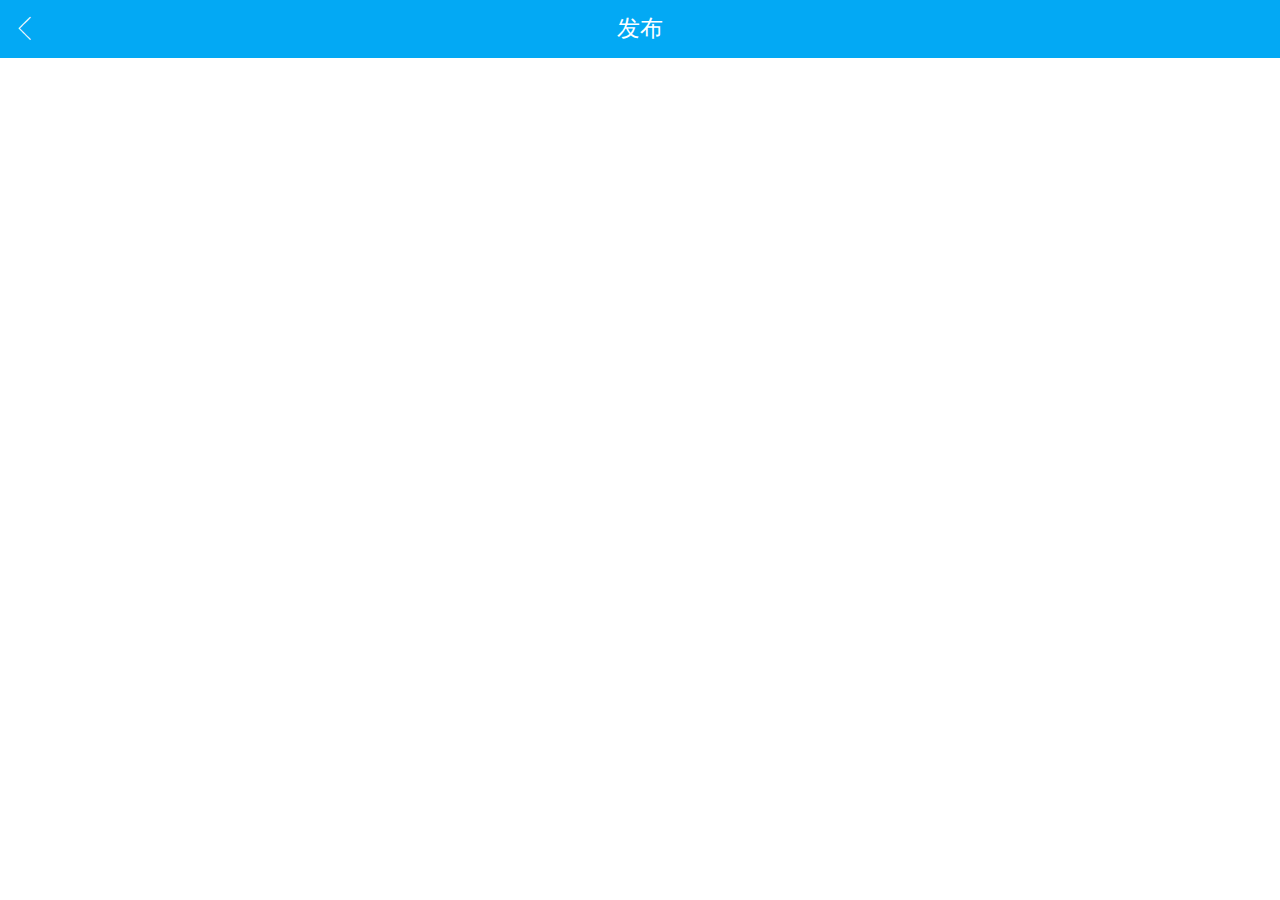
<file: html/fabu.html>
<!DOCTYPE html>
<html>
	<head>
		<meta charset="utf-8">
		<meta name="viewport" content="maximum-scale=1.0,minimum-scale=1.0,user-scalable=0,width=device-width,initial-scale=1.0"/>
		<title>title</title>
		<link rel="stylesheet" type="text/css" href="../css/api.css"/>
		<link rel="stylesheet" type="text/css" href="../css/aui/aui.2.0.css" />
		<link rel="stylesheet" type="text/css" href="../css/aui/aui-iconfont.2.0.ttf" />
		<style>
			body {
			}
		</style>
	</head>
	<body>
		<header id="header" class="aui-bar aui-bar-nav">
			<a class="aui-pull-left aui-btn"> <span class="aui-iconfont aui-icon-left" onclick="setback()" ></span> </a>
			<div class="aui-title">
				发布
			</div>
		</header>
	</body>

	<script type="text/javascript" src="../script/api.js"></script>
	<script type="text/javascript" src="../script/main.js"></script>
	<script type="text/javascript">
		apiready = function() {
			var header = $api.byId('header');
			//适配iOS 7+，Android 4.4+状态栏
			$api.fixStatusBar(header);
			var headerPos = $api.offset(header);
			api.openFrame({
				name : 'fabu_frm',
				url : 'fabu_frm.html',
				bounces : true,
				rect : {
					x : 0,
					y : headerPos.h,
					w : 'auto',
					h : 'auto'
				}
			});
		};
	</script>
</html>
</file>
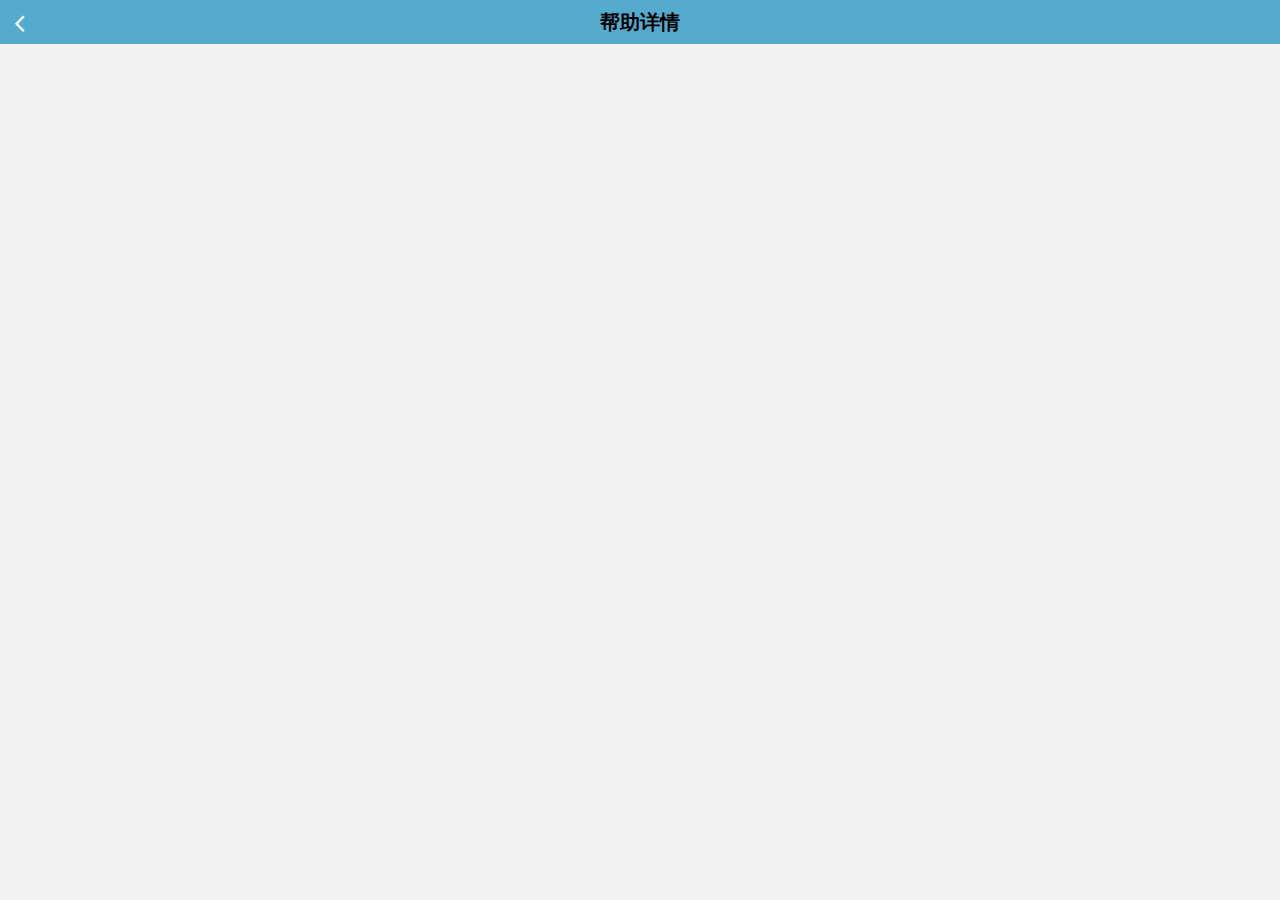
<file: html/restaurant.html>
﻿<!doctype html>
<html>
<head>
    <meta charset="utf-8">
    <meta name="viewport" content="initial-scale=1.0,maximum-scale=1.0,minimum-scale=1.0,user-scalable=0, width=device-width"/>
    <title>api</title>
    <link rel="stylesheet" type="text/css" href="../css/api.css" />
    <link rel="stylesheet" type="text/css" href="../css/common.css" />
    <link rel="stylesheet" type="text/css" href="../css/restaurant.css" />
</head>
<body>
    <div id="wrap">
        <div id="header">
            <a class="back-icon" tapmode="" onclick="api.closeWin()"></a>
            <h1>帮助详情</h1>
        </div>
    </div>
</body>
<script type="text/javascript" src="../script/api.js"></script>
<script type="text/javascript" src="../script/common.js"></script>
<script type="text/javascript" src="../script/restaurant.js"></script>
</html>
</file>
<file: css/api.css>
html{
	font-family: sans-serif;
}
html,body,header,section,footer,div,ul,ol,li,img,a,span,em,del,legend,center,strong,var,fieldset,form,label,dl,dt,dd,cite,input,hr,time,mark,code,figcaption,figure,textarea,h1,h2,h3,h4,h5,h6,p{
	margin:0;
	border:0;
	padding:0;
	font-style:normal;
}
html,body {
	-webkit-touch-callout:none;
	-webkit-text-size-adjust:none;
	-webkit-tap-highlight-color:rgba(0, 0, 0, 0);
	-webkit-user-select:none;
	background-color: #fff;
}
nav,article,aside,details,main,header,footer,section,fieldset,figcaption,figure{
	display: block;
}
img,a,button,em,del,strong,var,label,cite,small,time,mark,code,textarea{
	display:inline-block;
}
header,section,footer {
	position:relative;
}
ol,ul{
	list-style:none;
}
input,button,textarea {
	border:0;
	margin:0;
	padding:0;
	font-size:1em;
	line-height:1em;
	/*-webkit-appearance:none;*/
	background-color:rgba(0, 0, 0, 0);
}
span{
	display:inline-block;
}
a:active, a:hover {
  outline: 0;
}
a, a:visited{
	text-decoration:none;
}

label, .wordWrap{
    word-wrap: break-word;
    word-break: break-all;
}
table {
  border-collapse: collapse;
  border-spacing: 0;
}
td,th {
  padding: 0;
}
.clearfix:after{
	content: ' ';
	display: block;
	clear: both;
	visibility:hidden;
	line-height: 0;
	height:0;
}
.loading_more{
	display: block;
	height: 1.5em;
	width: 100%;
}
.loading_more:before {
	display: inline-block; vertical-align: text-bottom;
	content: ' '; height: 16px; width: 16px; margin-right: 6px;
	background: url(../image/loading_more.gif) no-repeat center;
	-webkit-background-size: contain;
	background-size: contain;
} 
.loading_more:after {
	content: '加载更多';	
}
</file>
<file: css/aui/aui.2.0.css>
/*
 * =========================================================================
 * APIClud - AUI UI 框架    流浪男  QQ：343757327  http://www.auicss.com
 * Verson 2.0.0
 * =========================================================================
 */
 /*初始化类*/
@charset "UTF-8";
html{
	font-family: sans-serif;
	font-size: 20px;
}
html,body {
	-webkit-touch-callout:none;
	-webkit-text-size-adjust:none;
	-webkit-tap-highlight-color:rgba(0, 0, 0, 0);
	-webkit-user-select:none;
	width: 100%;
}
body {
	line-height: 1.5;
	font-size: 0.8rem;
	color: #212121;
	background-color: #f5f5f5;
	outline: 0;
}
html,body,header,section,footer,div,ul,ol,li,img,a,span,em,del,legend,center,strong,var,fieldset,form,label,dl,dt,dd,cite,input,hr,time,mark,code,figcaption,figure,textarea,h1,h2,h3,h4,h5,h6,p{
	margin:0;
	border:0;
	padding:0;
	font-style:normal;
}
* {
	-webkit-box-sizing: border-box;
	      	box-sizing: border-box;
	-webkit-user-select: none;
	-webkit-tap-highlight-color: transparent;
	outline: none;
}
@media only screen and (min-width: 400px) {
	html {
		font-size: 21.33333333px !important;
	}
}
@media only screen and (min-width: 414px) {
	html {
		font-size: 21px !important;
	}
}
@media only screen and (min-width: 480px) {
	html {
		font-size: 25.6px !important;
	}
}
ul, li {
	list-style: none;
}
p {
	font-size: 0.7rem;
	color: #757575;
}
a {
	color: #0062cc;
	text-decoration: none;
	background-color: transparent;
}
a:hover {
	outline: 0;
}
textarea {
	overflow: hidden;
	resize: none;
}
button {
	overflow: visible;
}
button,select {
	text-transform: none;
}
button,input,select,textarea {
	font: inherit;
	color: inherit;
}
/*自动隐藏文字*/
.aui-ellipsis-1 {
	overflow: hidden;
	white-space: nowrap;
	text-overflow: ellipsis;
}
.aui-ellipsis-2 {
	display: -webkit-box;
	overflow: hidden;
	text-overflow: ellipsis;
	word-wrap: break-word;
	white-space: normal !important;
	-webkit-line-clamp: 2;
	-webkit-box-orient: vertical;
}
/*水平线*/
.aui-hr {
	width: 100%;
	position: relative;
	height: 1px;
}
.aui-hr:after {
	height: 1px;
    background-color: #dddddd;
    display: block;
    content: '';
    position: absolute;
    top: auto;
    right: auto;
    bottom: 0;
    left: 0;
    width: 100%;
    -webkit-transform-origin: 50% 100%;
            transform-origin: 50% 100%;
    pointer-events: none;
}
@media only screen and (-webkit-min-device-pixel-ratio: 1.5) {
    .aui-hr:after {
        -webkit-transform: scaleY(1);
                transform: scaleY(1);
    }
}
@media only screen and (-webkit-min-device-pixel-ratio: 2) {
    .aui-hr:after {
        -webkit-transform: scaleY(0.5);
                transform: scaleY(0.5);
    }
}
@media only screen and (-webkit-min-device-pixel-ratio: 3) {
    .aui-hrafter {
        -webkit-transform: scaleY(0.333);
                transform: scaleY(0.333);
    }
}
/*内外边距类*/
.aui-padded-t-0 {
	padding-top: 0 !important;
}
.aui-padded-t-5 {
	padding-top: 0.25rem !important;
}
.aui-padded-t-10 {
	padding-top: 0.5rem !important;
}
.aui-padded-t-15 {
	padding-top: 0.75rem !important;
}
.aui-padded-b-0 {
	padding-bottom: 0 !important;
}
.aui-padded-b-5 {
	padding-bottom: 0.25rem !important;
}
.aui-padded-b-10 {
	padding-bottom: 0.5rem !important;
}
.aui-padded-b-15 {
	padding-bottom: 0.75rem !important;
}
.aui-padded-l-0 {
	padding-left: 0 !important;
}
.aui-padded-l-5 {
	padding-left: 0.25rem !important;
}
.aui-padded-l-10 {
	padding-left: 0.5rem !important;
}
.aui-padded-l-15 {
	padding-left: 0.75rem !important;
}
.aui-padded-r-0 {
	padding-right: 0 !important;
}
.aui-padded-r-5 {
	padding-right: 0.25rem !important;
}
.aui-padded-r-10 {
	padding-right: 0.5rem !important;
}
.aui-padded-r-15 {
	padding-right: 0.75rem !important;
}
.aui-margin-t-0 {
	margin-top: 0.25rem !important;
}
.aui-margin-t-5 {
	margin-top: 0 !important;
}
.aui-margin-t-10 {
	margin-top: 0.5rem !important;
}
.aui-margin-t-15 {
	margin-top: 0.75rem !important;
}
.aui-margin-b-0 {
	margin-bottom: 0 !important;
}
.aui-margin-b-5 {
	margin-bottom: 0.25rem !important;
}
.aui-margin-b-10 {
	margin-bottom: 0.5rem !important;
}
.aui-margin-b-15 {
	margin-bottom: 0.75rem !important;
}
.aui-margin-l-0 {
	margin-left: 0 !important;
}
.aui-margin-l-5 {
	margin-left: 0.25rem !important;
}
.aui-margin-l-10 {
	margin-left: 0.5rem !important;
}
.aui-margin-l-15 {
	margin-left: 0.75rem !important;
}
.aui-margin-r-0 {
	margin-right: 0 !important;
}
.aui-margin-r-5 {
	margin-right: 0.25rem !important;
}
.aui-margin-r-10 {
	margin-right: 0.5rem !important;
}
.aui-margin-r-15 {
	margin-right: 0.75rem !important;
}
.aui-clearfix {
	clear: both;
}
.aui-clearfix:before {
	display: table;
	content: " ";
}
.aui-clearfix:after {
	clear: both;
}
/*文字对齐*/
.aui-text-left {
	text-align: left !important;
}
.aui-text-center {
	text-align: center !important;
}
.aui-text-justify {
	text-align: justify !important;
}
.aui-text-right {
	text-align: right !important;
}
/*文字、背景颜色*/
h1,h2,h3,h4,h5,h6 {
	font-weight: 400;
}
h1 {
	font-size: 1.2rem;
}
h2 {
	font-size: 1rem;
}
h3 {
	font-size: 0.8rem;
}
h4 {
	font-size: 0.7rem;
}
h5 {
	font-size: 0.7rem;
	font-weight: normal;
	color: #757575;
}
h6 {
	font-size: 0.7rem;
	font-weight: normal;
	color: #757575;
}
h1 small,h2 small,h3 small,h4 small {
	font-weight: normal;
	line-height: 1;
	color: #757575;
}
h5 small,h6 small {
	font-weight: normal;
	line-height: 1;
	color: #757575;
}
h1 small,h2 small,h3 small {
	font-size: 65%;
}
h4 small,h5 small,h6 small {
	font-size: 75%;
}
.aui-font-size-12 {
	font-size: 0.6rem !important;
}
.aui-font-size-14 {
	font-size: 0.7rem !important;
}
.aui-font-size-16 {
	font-size: 0.8rem !important;
}
.aui-font-size-18 {
	font-size: 0.9rem !important;
}
.aui-font-size-20 {
	font-size: 1rem !important;
}
.aui-text-default {
	color: #212121 !important;
}
.aui-text-primary {
	color: #00bcd4 !important;
}
.aui-text-success {
	color: #009688 !important;
}
.aui-text-info {
	color: #03a9f4 !important;
}
.aui-text-warning {
	color: #ffc107 !important;
}
.aui-text-danger {
	color: #e51c23 !important;
}
.aui-text-pink {
	color: #e91e63 !important;
}
.aui-text-purple {
	color: #673ab7 !important;
}
.aui-text-indigo {
	color: #3f51b5 !important;
}
.aui-bg-default {
	background-color: #f5f5f5 !important;
}
.aui-bg-primary {
	background-color: #00bcd4 !important;
}
.aui-bg-success {
	background-color: #009688 !important;
}
.aui-bg-info {
	background-color: #03a9f4 !important;
}
.aui-bg-warning {
	background-color: #f1c40f !important;
}
.aui-bg-danger {
	background-color: #e51c23 !important;
}
.aui-bg-pink {
	background-color: #e91e63 !important;
}
.aui-bg-purple {
	background-color: #673ab7 !important;
}
.aui-bg-indigo {
	background-color: #3f51b5 !important;
}
/*警告、成功颜色*/
.aui-warning,
.aui-warning label,
.aui-warning .aui-input,
.aui-warning .aui-iconfont {
	color: #e51c23 !important;
}
.aui-success,
.aui-success label,
.aui-success .aui-input,
.aui-success .aui-iconfont {
	color: #009688 !important;
}
/*对齐,显示，隐藏等*/
.aui-pull-right {
	float: right !important;
}
.aui-pull-left {
	float: left !important;
}
.aui-hide {
	display: none !important;
}
.aui-show {
	display: block !important;
}
.aui-invisible {
	visibility: hidden;
}
.aui-inline {
	display: inline-block;
	vertical-align: top;
}
.aui-mask {
    position: fixed;
    width: 100%;
    height: 100%;
    top: 0;
    left: 0;
    background: rgba(0, 0, 0, 0.3);
    opacity: 0;
    z-index: 8;
    visibility: hidden;
    -webkit-transition-duration: 300ms;
          	transition-duration: 300ms;
}
.aui-mask.aui-mask-in {
	visibility: visible;
  	opacity: 1;
}
.aui-mask.aui-mask-out {
	opacity: 0;
}
img.aui-img-round {
	border-radius: 50%;
}
/*基本容器*/
.aui-content {
	-webkit-overflow-scrolling: touch;
}
.aui-content-padded {
  	margin: 0.75rem;
  	position: relative;
  	-webkit-overflow-scrolling: touch;
}
.aui-content-padded .aui-list:before {
    height: 0;
}
.aui-content-padded .aui-list:after {
    height: 0;
}
/*栅格类*/
.aui-row {
	overflow: hidden;
	margin: 0;
}
.aui-row-padded {
	margin-left: -0.125rem;
	margin-right: -0.125rem;
}
.aui-row-padded [class*=aui-col-xs-] {
	padding: 0.125rem;
}
.aui-col-xs-1,.aui-col-xs-2,.aui-col-xs-3,.aui-col-xs-4,.aui-col-xs-5,.aui-col-xs-6,.aui-col-xs-7,.aui-col-xs-8,.aui-col-xs-9,.aui-col-xs-10,.aui-col-xs-11,.aui-col-xs-5 {
	position: relative;
	float: left;
}
.aui-col-xs-12 {
	width: 100%;
	position: relative;
}
.aui-col-xs-11 {
	width: 91.66666667%;
}
.aui-col-xs-10 {
	width: 83.33333333%;
}
.aui-col-xs-9 {
	width: 75%;
}
.aui-col-xs-8 {
	width: 66.66666667%;
}
.aui-col-xs-7 {
	width: 58.33333333%;
}
.aui-col-xs-6 {
	width: 50%;
}
.aui-col-xs-5 {
	width: 41.66666667%;
}
.aui-col-xs-4 {
	width: 33.33333333%;
}
.aui-col-xs-3 {
	width: 25%;
}
.aui-col-xs-2 {
	width: 16.66666667%;
}
.aui-col-xs-1 {
	width: 8.33333333%;
}
.aui-col-5 {
	width: 20%;
}
/*标签*/
.aui-label {
	display: inline-block;
	padding: 0.3em 0.35em;
	font-size: 0.6rem;
	line-height: 1;
	color: #616161;
    background-color: #e0e0e0;
	text-align: center;
	white-space: nowrap;
	vertical-align: baseline;
	border-radius: 0.15em;
}
.aui-label-primary {
	color: #ffffff;
	background-color: #00bcd4;
}
.aui-label-success {
	color: #ffffff;
	background-color: #009688;
}
.aui-label-info {
  color: #ffffff;
  background-color: #03a9f4;
}
.aui-label-warning {
	color: #ffffff;
	background-color: #ffc107;
}
.aui-label-danger {
	color: #ffffff;
	background-color: #e51c23;
}
.aui-label-outlined {
	border: 1px solid #d9d9d9;
	background-color: transparent;
}
.aui-label-outlined.aui-label-primary {
	color: #00bcd4;
	border-color: #00bcd4;
}
.aui-label-outlined.aui-label-success {
	color: #009688;
	border-color: #009688;
}
.aui-label-outlined.aui-label-info {
  	color: #03a9f4;
  	border-color: #03a9f4;
}
.aui-label-outlined.aui-label-warning {
	color: #ffc107;
	border-color: #ffc107;
}
.aui-label-outlined.aui-label-danger {
	color: #e51c23;
	border-color: #e51c23;
}
.aui-label .aui-iconfont {
	font-size: 0.6rem;
}
/*角标*/
.aui-badge {
	display: inline-block;
	width: auto;
	text-align: center;
	min-width: 0.8rem;
	height: 0.8rem;
    line-height: 0.8rem;
    padding: 0 0.2rem;
    font-size: 0.6rem;
    color: #ffffff;
    background-color: #ff2600;
    border-radius: 0.4rem;
    position: absolute;
    top: 0.2rem;
    left: 60%;
    z-index: 99;
}
.aui-dot {
	display: inline-block;
    width: 0.4rem;
    height: 0.4rem;
    background: #ff2600;
    border-radius: 0.5rem;
    position: absolute;
    top: 0.3rem;
    right: 20%;
    z-index: 99;
}
/*按钮样式*/
button, .aui-btn {
	position: relative;
	display: inline-block;
	font-size: 0.7rem;
	font-weight: 400;
	font-family: inherit;
	text-decoration: none;
	text-align: center;
	margin: 0;
	background: #e0e0e0;
	padding: 0.25rem 0.6rem;
	border-radius: 0.2rem;
	-webkit-box-sizing: border-box;
			box-sizing: border-box;
	white-space: nowrap;
	vertical-align: middle;
	cursor: pointer;
	touch-action: manipulation;
	-webkit-user-select: none;
	      	user-select: none;
}
.aui-btn:active {
	color: #212121;
	background-color: #bdbdbd;
}
.aui-btn-primary {
	color: #ffffff;
	background-color: #00bcd4;
}
.aui-btn-primary.aui-active, .aui-btn-primary:active {
	color: #ffffff;
	background-color: #00acc1;
}
.aui-btn-success {
	color: #ffffff;
	background-color: #009688;
}
.aui-btn-success.aui-active, .aui-btn-success:active {
	color: #fff;
	background-color: #00897b;
}
.aui-btn-info {
	color: #ffffff !important;
	background-color: #03a9f4 !important;
}
.aui-btn-info.aui-active, .aui-btn-info:active {
	color: #fff !important;
	background-color: #039be5 !important;
}
.aui-btn-warning {
	color: #ffffff !important;
	background-color: #ffc107 !important;
}
.aui-btn-warning.aui-active, .aui-btn-warning:active {
	color: #ffffff !important;
	background-color: #ffb300 !important;
}
.aui-btn-danger {
	color: #ffffff !important;
	background-color: #e51c23 !important;
}
.aui-btn-danger.aui-active, .aui-btn-danger:active {
	color: #ffffff !important;
	background-color: #dd191b !important;
}
.aui-btn-block {
	display: block;
	width: 100%;
	padding: 0.6rem 0;
	margin-bottom: 0;
	font-size: 0.9rem;
}
.aui-btn-block.aui-btn-sm {
	padding: 0.4rem 0;
	font-size: 0.7rem;
}
.aui-btn .aui-iconfont, .aui-btn-block .aui-iconfont {
	margin-right: 0.3rem;
}
.aui-btn .aui-badge, .aui-btn-block .aui-badge {
	margin-left: 0.3rem;
}
.aui-btn-outlined {
	background: transparent !important;
	border: 1px solid #bdbdbd;
}
.aui-btn-outlined:active {
	background: transparent !important;
}
.aui-btn-default.aui-btn-outlined {
	color: #bdc3c7 !important;
	border: 1px solid #dcdcdc !important;
}
.aui-btn-primary.aui-btn-outlined {
	color: #00bcd4 !important;
	border: 1px solid #00bcd4 !important;
}
.aui-btn-success.aui-btn-outlined {
	color: #009688 !important;
	border: 1px solid #009688 !important;
}
.aui-btn-info.aui-btn-outlined {
	color: #03a9f4 !important;
	border: 1px solid #03a9f4 !important;
}
.aui-btn-warning.aui-btn-outlined {
	color: #ffc107 !important;
	border: 1px solid #ffc107 !important;
}
.aui-btn-danger.aui-btn-outlined {
	color: #e51c23 !important;
	border: 1px solid #e51c23 !important;
}
/*
*表单类\输入框\radio\checkbox
**/
input[type="text"],
input[type="password"],
input[type="search"],
input[type="email"],
input[type="tel"],
input[type="url"],
input[type="date"],
input[type="datetime-local"],
input[type="time"],
input[type="number"],
select,
textarea {
    border: none;
    background: none;
    border-radius: 0;
    box-shadow: none;
    display: block;
    padding: 0;
    margin: 0;
    width: 100%;
    min-height: 2.2rem;
    color: #424242;
    font-size: 0.8rem;
    font-family: inherit;
    box-sizing: border-box;
    -webkit-user-select: text;
            user-select: text;
    -webkit-appearance: none;
            appearance: none;
    -webkit-appearance: none;
}
input[type="search"]::-webkit-search-cancel-button {
	display: none;
}
/*列表*/
.aui-list {
    padding: 0;
    margin: 0;
    position: relative;
    font-size: 0.8rem;
}
.aui-list .aui-content {
	overflow: hidden;
}
.aui-list.aui-list-noborder:before,
.aui-list.aui-list-noborder:after {
    height: 0;
}
.aui-list:before {
    height: 1px;
    background-color: #dddddd;
    display: block;
    content: '';
    position: absolute;
    top: 0;
    left: 0;
    right: auto;
    bottom: auto;
    width: 100%;
    z-index: 2;
    -webkit-transform-origin: 50% 100%;
            transform-origin: 50% 100%;
    pointer-events: none;
}
.aui-list:after {
    height: 1px;
    background-color: #dddddd;
    display: block;
    content: '';
    position: absolute;
    top: auto;
    right: auto;
    bottom: 0;
    left: 0;
    width: 100%;
    z-index: 2;
    -webkit-transform-origin: 50% 100%;
          transform-origin: 50% 100%;
    pointer-events: none;
}
.aui-list .aui-list-header {
    margin: 0;
    padding: 0;
    list-style: none;
    display: block;
    -webkit-box-sizing: border-box;
    		box-sizing: border-box;
    background-color: #e0e0e0;
    color: #212121;
    line-height: 1;
    padding: 0.4rem;
    font-size: 0.6rem;
}
.aui-list .aui-list-item {
    list-style: none;
    margin: 0;
    padding: 0;
    padding-left: 0.75rem;
    color: #212121;
    background-color: #ffffff;
    position: relative;
    min-height: 2.2rem;
    -webkit-box-sizing: border-box;
    		box-sizing: border-box;
    display: -webkit-box;
    display: -webkit-flex;
    display: flex;
    -webkit-box-pack: justify;
    -webkit-justify-content: space-between;
    		justify-content: space-between;
}
.aui-list .aui-list-item-inner {
    position: relative;
    min-height: 2.2rem;
	padding-right: 0.75rem;
    width: 100%;
    -webkit-box-sizing: border-box;
    		box-sizing: border-box;
    display: -webkit-box;
    display: -webkit-flex;
    display: flex;
    -webkit-box-flex: 1;
    -webkit-box-pack: justify;
    -webkit-justify-content: space-between;
			justify-content: space-between;
    -webkit-box-align: center;
    -webkit-align-items: center;
			align-items: center;
}
.aui-list .aui-list-item:after {
	width: 100%;
    height: 1px;
    background-color: #dddddd;
    display: block;
    content: '';
    position: absolute;
    top: auto;
    right: auto;
    bottom: 0;
    left: 0;
    z-index: 2;
    -webkit-transform-origin: 50% 100%;
            transform-origin: 50% 100%;
    pointer-events: none;
}
.aui-list .aui-list-item:active {
    background-color: #f5f5f5;
    -webkit-transition: background-color 0.2s linear;
            transition: background-color 0.2s linear;
}
.aui-list .aui-list-item:last-child:after {
    height: 0;
}
.aui-list .aui-list-item-text {
    font-size: 0.7rem;
    color: #757575;
    position: relative;
    -webkit-box-sizing: border-box;
    		box-sizing: border-box;
    display: -webkit-box;
    display: -webkit-flex;
    display: flex;
    -webkit-box-pack: justify;
    -webkit-justify-content: space-between;
            justify-content: space-between;
    -webkit-align-items: center;
    		align-items: center;
}
.aui-list .aui-list-item-title {
    font-size: 0.8rem;
    position: relative;
    max-width: 100%;
    color: #212121;
}
.aui-list .aui-list-item-right,
.aui-list-item-title-row em {
	max-width: 50%;
	position: relative;
    font-size: 0.6rem;
    color: #757575;
    margin-left: 0.25rem;
}
.aui-list .aui-list-item-inner p {
    overflow: hidden;
}
.aui-list .aui-list-media-list {
    -webkit-box-orient: vertical;
    -webkit-box-direction: normal;
    -webkit-flex-direction: column;
            flex-direction: column;
}
.aui-media-list-item-inner {
	-webkit-box-sizing: border-box;
			box-sizing: border-box;
    display: -webkit-box;
    display: -webkit-flex;
    display: flex;
}
.aui-media-list .aui-list-item {
	display: block;
}
.aui-media-list .aui-list-item-inner {
	display: block;
	padding-top: 0.5rem;
    padding-bottom: 0.5rem;
}
.aui-media-list-item-inner + .aui-info {
	margin-right: 0.75rem;
}
.aui-list .aui-list-item-media {
	width: 4.5rem;
	position: relative;
    padding: 0.5rem 0;
    padding-right: 0.75rem;
    display: inherit;
    -webkit-flex-shrink: 0;
    		flex-shrink: 0;
    -webkit-flex-wrap: nowrap;
    		flex-wrap: nowrap;
    -webkit-box-align: center;
    -webkit-align-items: flex-start;
            align-items: flex-start;
}
.aui-list .aui-list-item-media img {
	width: 100%;
    display: block;
}
.aui-list .aui-list-item-media-list {
	margin-top: 0.25rem;
	padding-right: 0;
	display: block;
}
.aui-list.aui-media-list [class*=aui-col-xs-] img{
    max-width: 100%;
    width: 100%;
    display: block;
}
.aui-list-item-middle .aui-list-item-inner:after {
	display: block;
}
.aui-list .aui-list-item-middle > .aui-list-item-media,
.aui-list .aui-list-item-middle > .aui-list-item-inner,
.aui-list .aui-list-item-middle > * {
    -webkit-box-align: center;
    		box-align: center;
    -webkit-align-items: center;
    		align-items: center;
}
.aui-list .aui-list-item-center > .aui-list-item-media,
.aui-list .aui-list-item-center > .aui-list-item-inner,
.aui-list .aui-list-item-center {
    -webkit-box-pack: center;
    -webkit-justify-content: center;
        	justify-content: center;
}
.aui-list .aui-list-item i.aui-iconfont {
    -webkit-align-self: center;
            align-self: center;
    font-size: 0.8rem;
}
.aui-list-item-inner.aui-list-item-arrow {
    overflow: hidden;
    padding-right: 1.5rem;
}
.aui-list-item-arrow:before {
    content: '';
    width: 0.4rem;
    height: 0.4rem;
    position: absolute;
    top: 50%;
    right: 0.75rem;
    margin-top: -0.2rem;
    background: transparent;
    border: 1px solid #dddddd;
    border-top: none;
    border-right: none;
    z-index: 2;
    -webkit-border-radius: 0;
            border-radius: 0;
    -webkit-transform: rotate(-135deg);
            transform: rotate(-135deg);
}
.aui-list-item.aui-list-item-arrow {
    padding-right: 0.75rem;
}
.aui-list label {
    line-height: 1.3rem;
}
.aui-list.aui-form-list .aui-list-item:active {
	background-color: #ffffff;
}
.aui-list.aui-form-list .aui-list-item-inner {
	-webkit-box-sizing: border-box;
    		box-sizing: border-box;
    display: -webkit-box;
    display: -webkit-flex;
    display: flex;
	padding: 0;
}
.aui-list .aui-list-item-label,
.aui-list .aui-list-item-label-icon {
	color: #212121;
    width: 35%;
    min-width: 1.5rem;
    margin: 0;
    padding: 0;
    padding-right: 0.25rem;
    line-height: 2.2rem;
    position: relative;
    overflow: hidden;
    white-space: nowrap;
    max-width: 100%;
    -webkit-box-sizing: border-box;
    		box-sizing: border-box;
    display: -webkit-box;
    display: -webkit-flex;
    display: flex;
    -webkit-align-items: center;
            align-items: center;
}
.aui-list .aui-list-item-label-icon {
    width: auto;
    padding-right: 0.75rem;
}
.aui-list .aui-list-item-input {
    width: 100%;
    padding: 0;
    padding-right: 0.75rem;
    -webkit-box-flex: 1;
            box-flex: 1;
    -webkit-flex-shrink: 1;
            flex-shrink: 1;
}
.aui-list.aui-select-list .aui-list-item:active {
	background-color: #ffffff;
}
.aui-list.aui-select-list .aui-list-item-inner {
    display: block;
    padding-top: 0.5rem;
    padding-bottom: 0.5rem;
    -webkit-align-self: stretch;
    		align-self: stretch;
}
.aui-list.aui-select-list .aui-list-item-label {
	width: auto;
	min-width: 2.2rem;
    padding: 0.5rem 0;
    padding-right: 0.75rem;
}
.aui-list.aui-form-list .aui-list-item-btn {
	padding: 0.75rem 0.75rem 0.75rem 0;
}
.aui-list.aui-list-in .aui-list-item {
    overflow-x: hidden;
}
.aui-list.aui-list-in .aui-list-item:after {
    left: 0.75rem;
}
.aui-list.aui-list-in .aui-list-item:last-child:after {
    height: 0;
}
.aui-list.aui-list-in .aui-list-item:after {
	height: 0;
}
.aui-list.aui-list-in.aui-media-list .aui-list-item-inner.aui-list-item-arrow {
	padding-right: 1.5rem;
}
.aui-list.aui-list-in .aui-list-item-inner:after {
	width: 100%;
    height: 1px;
    background-color: #dddddd;
    display: block;
    content: '';
    position: absolute;
    top: auto;
    right: auto;
    bottom: 0;
    left: 0;
    -webkit-transform-origin: 50% 100%;
            transform-origin: 50% 100%;
}
.aui-list.aui-list-in .aui-list-item:last-child > .aui-list-item-inner:after {
	height: 0;
}
.aui-list textarea {
    overflow: auto;
    margin: 0.5rem 0;
    height: 3rem;
    line-height: 1rem;
    resize: none;
}
.aui-list .aui-list-item-right .aui-badge,
.aui-list .aui-list-item-right .aui-dot {
	display: inherit;
}
@media only screen and (-webkit-min-device-pixel-ratio: 1.5) {
    .aui-list:before,
    .aui-list:after,
    .aui-list-item:after,
    .aui-list.aui-list-in .aui-list-item-inner:after {
        -webkit-transform: scaleY(1);
                transform: scaleY(1);
    }
}
@media only screen and (-webkit-min-device-pixel-ratio: 2) {
    .aui-list:before,
    .aui-list:after,
    .aui-list-item:after,
    .aui-list.aui-list-in .aui-list-item-inner:after {
        -webkit-transform: scaleY(0.5);
                transform: scaleY(0.5);
    }
}
@media only screen and (-webkit-min-device-pixel-ratio: 3) {
    .aui-list:before,
    .aui-list:after,
    .aui-list-item:after,
    .aui-list.aui-list-in .aui-list-item-inner:after {
        -webkit-transform: scaleY(0.333);
                transform: scaleY(0.333);
    }
}
/*tab切换类*/
.aui-tab {
    display: -webkit-box;
    display: -webkit-flex;
    display: flex;
    -webkit-flex-wrap: nowrap;
            flex-wrap: nowrap;
    -webkit-align-self: center;
            align-self: center;
    position: relative;
}
.aui-tab-item {
    width: 100%;
    height: 2.2rem;
    line-height: 2.2rem;
    position: relative;
    overflow: hidden;
    font-size: 0.7rem;
    text-align: center;
    color: #212121;
    background-color: #ffffff;
    margin-left: -1px;
    -webkit-box-flex: 1;
            box-flex: 1;
}
.aui-tab-item.aui-active {
    color: #039be5;
    border-bottom: 2px solid #039be5;
    z-index: 100;
}
.aui-tab:after {
    content: '';
    position: absolute;
    left: 0;
    bottom: 0;
    right: auto;
    top: auto;
    height: 1px;
    width: 100%;
    background-color: #dddddd;
    display: block;
    z-index: 2;
    -webkit-transform-origin: 50% 100%;
    transform-origin: 50% 100%;
}
@media only screen and (-webkit-min-device-pixel-ratio: 1.5) {
    .aui-tab:after {
        -webkit-transform: scaleY(1);
                transform: scaleY(1);
    }
}
@media only screen and (-webkit-min-device-pixel-ratio: 2) {
    .aui-tab:after {
        -webkit-transform: scaleY(0.5);
                transform: scaleY(0.5);
    }
}
@media only screen and (-webkit-min-device-pixel-ratio: 3) {
    .aui-tab:after {
        -webkit-transform: scaleY(0.333);
                transform: scaleY(0.333);
    }
}
/*卡片列表布局*/
.aui-card-list {
	position: relative;
    margin-bottom: 0.75rem;
    background: #ffffff;
}
.aui-card-list-header,
.aui-card-list-footer {
	position: relative;
	min-height: 2.2rem;
    padding: 0.5rem 0.75rem;
    -webkit-box-sizing: border-box;
    		box-sizing: border-box;
    display: -webkit-box;
    display: -webkit-flex;
    display: flex;
    -webkit-box-pack: justify;
    -webkit-justify-content: space-between;
    		justify-content: space-between;
    -webkit-box-align: center;
    -webkit-align-items: center;
    		align-items: center;
}
.aui-card-list-header {
	font-size: 0.8rem;
	color: #212121;
}
.aui-card-list-header.aui-card-list-user {
	display: block;
}
.aui-card-list-user-avatar {
	width: 2rem;
	float: left;
	margin-right: 0.5rem;
}
.aui-card-list-user-avatar img {
	width: 100%;
	display: block;
}
.aui-card-list-user-name {
	color: #212121;
	position: relative;
	font-size: 0.7rem;
	-webkit-box-sizing: border-box;
			box-sizing: border-box;
    display: -webkit-box;
    display: -webkit-flex;
    display: flex;
    -webkit-box-pack: justify;
    -webkit-justify-content: space-between;
    		justify-content: space-between;
    -webkit-box-align: center;
    -webkit-align-items: center;
    		align-items: center;
}
.aui-card-list-user-name > *,
.aui-card-list-user-name small {
	position: relative;
}
.aui-card-list-user-name small {
	color: #757575;
}
.aui-card-list-user-info {
	color: #757575;
	font-size: 0.6rem;
}
.aui-card-list-content {
	position: relative;
}
.aui-card-list-content-padded {
	position: relative;
	padding: 0.5rem 0.75rem;
}
.aui-card-list-content,
.aui-card-list-content-padded {
	font-size: 0.7rem;
	color: #212121;
}
.aui-card-list-content img,
.aui-card-list-content-padded img {
	width: 100%;
	display: block;
}
.aui-card-list-footer {
	font-size: 0.7rem;
	color: #757575;
}
.aui-card-list-footer > * {
	position: relative;
}
.aui-card-list-footer.aui-text-center {
	display: -webkit-box;
    display: -webkit-flex;
    display: flex;
	-webkit-box-pack: center;
    box-pack: center;
    -webkit-justify-content: center;
    justify-content: center;
}
.aui-card-list-footer .aui-iconfont {
	font-size: 0.9rem;
}
/*宫格布局*/
.aui-grid {
	width: 100%;
	background-color: #ffffff;
	display: table;
	table-layout: fixed;
}
.aui-grid [class*=aui-col-] {
	display: table-cell;
	position: relative;
    text-align: center;
    vertical-align: middle;
    padding: 1rem 0;
}
.aui-grid [class*=aui-col-xs-]:active {
	background-color: #f5f5f5;
}
.aui-grid .aui-iconfont {
	position: relative;
    z-index: 20;
    top: 0;
    height: 1.4rem;
    font-size: 1.4rem;
    line-height: 1.4rem;
}
.aui-grid .aui-grid-label {
	display: block;
    font-size: 0.7rem;
    position: relative;
    margin-top: 0.25rem;
}
.aui-grid .aui-badge {
	position: absolute;
    top: 0.5rem;
    left: 60%;
    z-index: 99;
}
.aui-grid .aui-dot {
	position: absolute;
    top: 0.5rem;
    right: 20%;
    z-index: 99;
}
/*单选、多选、开关*/
.aui-radio,
.aui-checkbox {
    width: 1.2rem;
    height: 1.2rem;
    background-color: #ffffff;
    border: solid 1px #dddddd;
    -webkit-border-radius: 0.6rem;
    border-radius: 0.6rem;
    font-size: 0.8rem;
    margin: 0;
    padding: 0;
    position: relative;
    display: inline-block;
    vertical-align: top;
    cursor: default;
    -webkit-appearance: none;
    -webkit-user-select: none;
            user-select: none;
    -webkit-transition: background-color ease 0.1s;
            transition: background-color ease 0.1s;
}
.aui-checkbox {
    border-radius: 0.1rem;
}
.aui-radio:checked,
.aui-radio.aui-checked,
.aui-checkbox:checked,
.aui-checkbox.aui-checked {
    background-color: #03a9f4;
    border: solid 1px #03a9f4;
    text-align: center;
    background-clip: padding-box;
}
.aui-radio:checked:before,
.aui-radio.aui-checked:before,
.aui-checkbox:checked:before,
.aui-checkbox.aui-checked:before,
.aui-radio:checked:after,
.aui-radio.aui-checked:after,
.aui-checkbox:checked:after,
.aui-checkbox.aui-checked:after {
    content: '';
    width: 0.5rem;
    height: 0.3rem;
    position: absolute;
    top: 50%;
    left: 50%;
    margin-left: -0.25rem;
    margin-top: -0.25rem;
    background: transparent;
    border: 1px solid #ffffff;
    border-top: none;
    border-right: none;
    z-index: 2;
    -webkit-border-radius: 0;
            border-radius: 0;
    -webkit-transform: rotate(-45deg);
            transform: rotate(-45deg);
}
.aui-radio:disabled,
.aui-radio.aui-disabled,
.aui-checkbox:disabled,
.aui-checkbox.aui-disabled {
    background-color: #dddddd;
    border: solid 1px #dddddd;
}
.aui-radio:disabled:before,
.aui-radio.aui-disabled:before,
.aui-radio:disabled:after,
.aui-radio.aui-disabled:after,
.aui-checkbox:disabled:before,
.aui-checkbox.aui-disabled:before,
.aui-checkbox:disabled:after,
.aui-checkbox.aui-disabled:after {
    content: '';
    width: 0.5rem;
    height: 0.3rem;
    position: absolute;
    top: 50%;
    left: 50%;
    margin-left: -0.25rem;
    margin-top: -0.25rem;
    background: transparent;
    border: 1px solid #ffffff;
    border-top: none;
    border-right: none;
    z-index: 2;
    -webkit-border-radius: 0;
            border-radius: 0;
    -webkit-transform: rotate(-45deg);
            transform: rotate(-45deg);
}
.aui-switch {
    width: 2.3rem;
    height: 1.2rem;
    position: relative;
    vertical-align: top;
    border: 1px solid #dddddd;
    background-color: #dddddd;
    border-radius: 0.6rem;
    background-clip: content-box;
    display: inline-block;
    outline: none;
    -webkit-appearance: none;
            appearance: none;
    -webkit-user-select: none;
            user-select: none;
    -webkit-box-sizing: border-box;
            box-sizing: border-box;
    -webkit-background-clip: padding-box;
            background-clip: padding-box;
    -webkit-transition: all 0.2s linear;
            transition: all 0.2s linear;
}
.aui-switch:before {
    width: 1.1rem;
    height: 1.1rem;
    position: absolute;
    top: 0;
    left: 0;
    border-radius: 0.6rem;
    background-color: #fff;
    content: '';
    -webkit-transition: left 0.2s;
            transition: left 0.2s;
}
.aui-switch:checked {
    border-color: #03a9f4;
    background-color: #03a9f4;
}
.aui-switch:checked:before {
    left: 1.1rem;
}
/*导航栏*/
.aui-bar {
	position: relative;
	top: 0;
	right: 0;
	left: 0;
	z-index: 10;
	width: 100%;
	min-height: 2.25rem;
	font-size: 0.9rem;
	text-align: center;
	display: table;
}
.aui-bar-nav {
	top: 0;
	line-height: 2.25rem;
	background-color: #03a9f4;
	color: #ffffff;
}
.aui-title a {
	color: inherit;
}
.aui-bar-nav .aui-title {
	min-height: 2.25rem;
	position: absolute;
	margin: 0;
	text-align: center;
	white-space: nowrap;
	right: 5rem;
	left: 5rem;
	width: auto;
	overflow: hidden;
	text-overflow: ellipsis;
	z-index: 2;
}
.aui-bar-nav a {
	color: #ffffff;
}
.aui-bar-nav .aui-iconfont {
	position: relative;
	z-index: 20;
	font-size: 0.9rem;
	color: #ffffff;
	font-weight: 400;
	line-height: 2.25rem;
}
.aui-bar-nav .aui-pull-left {
	padding: 0 0.5rem;
	font-size: 0.8rem;
	font-weight: 400;
	z-index: 2;
	-webkit-box-sizing: border-box;
			box-sizing: border-box;
    display: -webkit-box;
    display: -webkit-flex;
    display: flex;
    -webkit-align-items: center;
            align-items: center;
}
.aui-bar-nav .aui-pull-right {
	padding: 0 0.5rem;
	font-size: 0.8rem;
	font-weight: 400;
	z-index: 2;
	-webkit-box-sizing: border-box;
			box-sizing: border-box;
    display: -webkit-box;
    display: -webkit-flex;
    display: flex;
    -webkit-align-items: center;
            align-items: center;
}
.aui-bar-nav .aui-btn {
	position: relative;
	z-index: 20;
	height: 2.25rem;
	line-height: 2.25rem;
	padding-top: 0;
	padding-bottom: 0;
	margin: 0;
	border-radius: 0.1rem;
	border-width: 0;
	background: transparent !important;
}
.aui-bar-nav .aui-btn.aui-btn-outlined {
	position: relative;
	padding: 0 0.15rem;
	margin: 0.5rem;
	height: 1.25rem;
	line-height: 1.25rem;
	border-width: 1px;
	background: transparent !important;
	border-color: #ffffff;
}
.aui-bar-nav .aui-btn:active {
	background: none;
}
.aui-bar-nav .aui-btn .aui-iconfont {
	font-size: 0.9rem;
	line-height: 1.25rem;
	padding: 0;
	margin: 0;
	color: #ffffff;
}
.aui-bar-light {
	color: #03a9f4;
	background-color: #ffffff;
}
.aui-bar-nav.aui-bar-light .aui-iconfont {
	color: #03a9f4;
}
.aui-bar-nav.aui-bar-light .aui-btn-outlined {
	border-color: #03a9f4;
}
.aui-bar-nav.aui-bar-light:after {
    height: 1px;
    background-color: #dddddd;
    display: block;
    content: '';
    position: absolute;
    top: auto;
    left: 0;
    right: auto;
    bottom: 0;
    width: 100%;
    z-index: 2;
    -webkit-transform-origin: 50% 100%;
            transform-origin: 50% 100%;
    pointer-events: none;
}
@media only screen and (-webkit-min-device-pixel-ratio: 1.5) {
    .aui-bar.aui-bar-light:after {
        -webkit-transform: scaleY(1);
                transform: scaleY(1);
    }
}
@media only screen and (-webkit-min-device-pixel-ratio: 2) {
    .aui-bar.aui-bar-light:after {
        -webkit-transform: scaleY(0.5);
                transform: scaleY(0.5);
    }
}
@media only screen and (-webkit-min-device-pixel-ratio: 3) {
    .aui-bar.aui-bar-light:after {
        -webkit-transform: scaleY(0.333);
                transform: scaleY(0.333);
    }
}
/*底部切换栏*/
.aui-bar-tab {
	position: fixed;
	top: auto;
	bottom: 0;
	table-layout: fixed;
	background-color: #ffffff;
	color: #757575;
}
.aui-bar-tab .aui-bar-tab-item {
	display: table-cell;
	position: relative;
    width: 1%;
    height: 2.5rem;
    text-align: center;
    vertical-align: middle;
}
.aui-bar-tab .aui-active {
	color: #039be5;
}
.aui-bar-tab .aui-bar-tab-item .aui-iconfont {
	position: relative;
    z-index: 20;
    top: 0.1rem;
    height: 1.2rem;
    font-size: 1rem;
    line-height: 1rem;
}
.aui-bar-tab .aui-bar-tab-label {
	display: block;
    font-size: 0.6rem;
    position: relative;
}
.aui-bar-tab .aui-badge {
    position: absolute;
    top: 0.1rem;
    left: 55%;
    z-index: 99;
}
.aui-bar-tab .aui-dot {
    position: absolute;
    top: 0.1rem;
    right: 30%;
    z-index: 99;
}
/*按钮工具栏*/
.aui-bar-btn {
	position: relative;
    font-size: 0.7rem;
    display: table;
    white-space: nowrap;
    margin: 0 auto;
    padding: 0;
    border: none;
    width: 100%;
    min-height: 1.8rem;
}
.aui-bar-btn-item {
    display: table-cell;
    position: relative;
    width: 1%;
    line-height: 1.6rem;
    text-align: center;
    vertical-align: middle;
    border-radius: 0;
    position: relative;
    border-width: 1px;
    border-style: solid;
    border-color: #03a9f4;
    border-left-width: 0;
}
.aui-bar-btn .aui-input,
.aui-bar-btn input,
.aui-bar-btn select {
	padding-left: 0.25rem;
	padding-right: 0.25rem;
    min-height: 1.8rem;
}
.aui-bar-btn-sm {
    min-height: 1.3rem;
}
.aui-bar-btn.aui-bar-btn-sm  .aui-input,
.aui-bar-btn.aui-bar-btn-sm  input,
.aui-bar-btn.aui-bar-btn-sm  select {
    min-height: 1.2rem;
}
.aui-bar-btn-sm .aui-bar-btn-item {
    line-height: 1.3rem;
    font-size: 0.6rem;
}
.aui-bar-btn-item.aui-active {
    background-color: #03a9f4;
    color: #ffffff;
}
.aui-bar-btn-item:first-child {
    border-left-width: 1px;
    border-top-left-radius: 0.2rem;
    border-bottom-left-radius: 0.2rem;
}
.aui-bar-btn-item:last-child {
    border-top-right-radius: 0.2rem;
    border-bottom-right-radius: 0.2rem;
    border-left: 0px;
}
.aui-bar-btn.aui-bar-btn-full .aui-bar-btn-item:first-child {
    border-left-width: 0;
    border-top-left-radius: 0;
    border-bottom-left-radius: 0;
}
.aui-bar-btn.aui-bar-btn-full .aui-bar-btn-item:last-child {
    border-right-width: 0;
    border-top-right-radius: 0;
    border-bottom-right-radius: 0;
}
.aui-bar-btn.aui-bar-btn-round .aui-bar-btn-item:first-child {
    border-top-left-radius: 1.5rem;
    border-bottom-left-radius: 1.5rem;
}
.aui-bar-btn.aui-bar-btn-round .aui-bar-btn-item:last-child {
    border-top-right-radius: 1.5rem;
    border-bottom-right-radius: 1.5rem;
}
.aui-bar-nav .aui-bar-btn {
	margin-top: 0.45rem;
	margin-bottom: 0.4rem;
    min-height: 1.3rem;
}
.aui-bar-nav .aui-bar-btn-item {
    line-height: 1.3rem;
    border-color: #ffffff;
}
.aui-bar-nav .aui-bar-btn-item.aui-active {
    background-color: #ffffff;
    color: #03a9f4;
}
.aui-bar-nav.aui-bar-light .aui-bar-btn-item {
    border-color: #03a9f4;
}
.aui-bar-nav.aui-bar-light .aui-bar-btn-item.aui-active {
    background-color: #03a9f4;
    color: #ffffff;
}
.aui-bar-nav > .aui-bar-btn {
	width: 50%;
}
.aui-info {
	position: relative;
    padding: 0.5rem 0;
    font-size: 0.7rem;
    color: #757575;
    background-color: transparent;
    -webkit-box-sizing: border-box;
    		box-sizing: border-box;
    display: -webkit-box;
    display: -webkit-flex;
    display: flex;
    -webkit-box-pack: justify;
    -webkit-justify-content: space-between;
    		justify-content: space-between;
    -webkit-box-align: center;
    -webkit-align-items: center;
    		align-items: center;

}
.aui-info-item {
	-webkit-box-sizing: border-box;
			box-sizing: border-box;
	display: -webkit-box;
    display: -webkit-flex;
    display: flex;
    -webkit-box-align: center;
    -webkit-align-items: center;
    		align-items: center;
}
.aui-info-item > *,
.aui-info > * {
	display: inherit;
	position: relative;
}
/*进度条*/
.aui-progress {
	width: 100%;
	height: 1rem;
	border-radius: 0.2rem;
	overflow: hidden;
	background-color: #f0f0f0;
}
.aui-progress-bar {
	float: left;
	width: 0;
	height: 100%;
	font-size: 0.6rem;
	line-height: 1rem;
	color: #ffffff;
	text-align: center;
	background-color: #03a9f4;
}
.aui-progress.sm,
.aui-progress-sm {
	height: 0.5rem;
}
.aui-progress.sm,
.aui-progress-sm,
.aui-progress.sm .aui-progress-bar,
.aui-progress-sm .aui-progress-bar {
	border-radius: 1px;
}
.aui-progress.xs,
.aui-progress-xs {
	height: 0.35rem;
}
.aui-progress.xs,
.aui-progress-xs,
.aui-progress.xs .progress-bar,
.aui-progress-xs .progress-bar {
	border-radius: 1px;
}
.aui-progress.xxs,
.aui-progress-xxs {
	height: 0.15rem;
}
.aui-progress.xxs,
.aui-progress-xxs,
.aui-progress.xxs .progress-bar,
.aui-progress-xxs .progress-bar {
	border-radius: 1px;
}
/*滑块*/
.aui-range {
    position: relative;
    display: inline-block;
}
.aui-range input[type='range']{
    height: 0.2rem;
    border: 0;
    border-radius: 2px;
    background-color: #f0f0f0;
    position: relative;
    -webkit-appearance: none !important;
}
.aui-range input[type='range']::-webkit-slider-thumb {
    width: 1.2rem;
    height: 1.2rem;
    border-radius: 50%;
    border-color: #03a9f4;
    background-color: #03a9f4;
    -webkit-appearance: none !important;
}
.aui-range .aui-range-tip {
    font-size: 1rem;
    position: absolute;
    z-index: 999;
    top: -1.5rem;
    width: 2.4rem;
    height: 1.5rem;
    line-height: 1.5rem;
    text-align: center;
    color: #666666;
    border: 1px solid #dddddd;
    border-radius: 0.3rem;
    background-color: #ffffff;
}
.aui-input-row .aui-range input[type='range'] {
	width: 90%;
	margin-left: 5%;
}
/*搜索条*/
.aui-searchbar {
    display: -webkit-box;
    -webkit-box-pack: center;
    -webkit-box-align: center;
    height: 2.2rem;
    overflow: hidden;
    position: absolute;
    top: 0;
    left: 0;
    width: 100%;
    background-color: #ebeced;
    color: #9e9e9e;
    -webkit-backface-visibility: hidden;
  			backface-visibility: hidden;
}
.aui-searchbar.focus {
    -webkit-box-pack: start;
}
.aui-searchbar-input {
    margin: 0 0.5rem;
	background-color: #ffffff;
    border-radius: 0.25rem;
    height: 1.4rem;
    line-height: 1.4rem;
    font-size: 0.7rem;
	width: 100%;
    position: relative;
    padding-left: 0.5rem;
    display: -webkit-box;
    -webkit-box-flex: 1;
}
.aui-searchbar form {
	width: 90%;
}
.aui-searchbar-input input {
    color: #666666;
    width: 100%;
    padding: 0;
    margin: 0;
    height: 1.4rem;
    min-height: 1.4rem;
    line-height: 1.4rem;
    border: 0;
    -webkit-appearance: none;
    font-size: 0.7rem;
}
.aui-searchbar input::-webkit-input-placeholder {
	color: #ccc;
}
.aui-searchbar .aui-iconfont {
    line-height: 1.4rem;
    margin-right: 0.25rem;
}
.aui-searchbar .aui-searchbar-cancel {
	font-size: 0.7rem;
	color: #666666;
	margin-right: -2.2rem;
	width: 2.2rem;
	height: 1.4rem;
	line-height: 1.4rem;
	text-align: center;
	-webkit-transition: all .3s;
	      	transition: all .3s;
}
.aui-searchbar .aui-searchbar-cancel .aui-iconfont {
	color: #666666;
}
/*信息提示条*/
.aui-tips {
    padding: 0 0.75rem;
    width: 100%;
    z-index: 99;
    height: 1.9rem;
    line-height: 1.9rem;
   	position: relative;
    background-color: rgba(0,0,0,.6);
    color: #ffffff;
    display: -webkit-box;
    display: -webkit-flex;
    display: flex;
    -webkit-box-pack: justify;
    -webkit-justify-content: space-between;
            justify-content: space-between;
    -webkit-align-items: center;
    		align-items: center;
}
.aui-tips .aui-tips-title {
	padding: 0 0.5rem;
	font-size: 0.7rem;
    position: relative;
    max-width: 100%;
}
/*toast*/
.aui-toast {
	background: rgba(0, 0, 0, 0.7);
	text-align: center;
	border-radius: 0.25rem;
	color: #ffffff;
	position: fixed;
	z-index: 3;
	top: 45%;
	left: 50%;
	width: 7.5em;
	min-height: 6em;
	margin-left: -3.75em;
	margin-top: -4rem;
	display: none;
}
.aui-toast .aui-iconfont {
	margin-top: 0.2rem;
	display: block;
	font-size: 2.6rem;
}
.aui-toast-content {
  margin: 0 0 0.75rem;
}
.aui-toast-loading {
    background-color: #ffffff;
    border-radius: 100%;
    margin: 0.75rem 0;
    -webkit-animation-fill-mode: both;
        	animation-fill-mode: both;
    border: 2px solid #ffffff;
    border-bottom-color: transparent;
    height: 2.25rem;
    width: 2.25rem;
    background: transparent !important;
    display: inline-block;
    -webkit-animation: rotate 1s 0s linear infinite;
        	animation: rotate 1s 0s linear infinite;
}
/*dialog*/
.aui-dialog {
	width: 13.5rem;
	text-align: center;
	position: fixed;
	z-index: 999;
	left: 50%;
	margin-left: -6.75rem;
	margin-top: 0;
	top: 45%;
	border-radius: 0.3rem;
	opacity: 0;
	background-color: #ffffff;
	-webkit-transform: translate3d(0, 0, 0) scale(1.2);
          	transform: translate3d(0, 0, 0) scale(1.2);
 	-webkit-transition-property: -webkit-transform, opacity;
          	transition-property: transform, opacity;
    /*display: none;*/
}
.aui-dialog-header {
    padding: 0.5rem 0.75rem 0 0.75rem;
    text-align: center;
    font-size: 1em;
    color: #212121;
}
.aui-dialog-body {
    padding: 0.75rem;
    overflow: hidden;
    font-size: 0.875em;
    color: #757575;
}
.aui-dialog-body input {
	border: 1px solid #bdbdbd;
	border-radius: 0.2rem;
	height: 1.8rem;
	line-height: 1.8rem;
	min-height: 1.8rem;
	padding-left: 0.25rem;
	padding-right: 0.25rem;
}
.aui-dialog-footer {
    position: relative;
    font-size: 1em;
    display: -webkit-box;
    display: -webkit-flex;
    display: flex;
    -webkit-box-pack: center;
	-webkit-justify-content: center;
			justify-content: center;
}
.aui-dialog-footer:after {
   	width: 100%;
    height: 1px;
    background-color: #dddddd;
    display: block;
    content: '';
    position: absolute;
    top: 0;
    right: auto;
    bottom: auto;
    left: 0;
    z-index: 2;
    -webkit-transform-origin: 50% 100%;
            transform-origin: 50% 100%;
}
.aui-dialog-btn {
	position: relative;
	display: block;
    width: 100%;
	padding: 0 0.25rem;
	height: 2.2rem;
	font-size: 0.8rem;
	line-height: 2.2rem;
	text-align: center;
	color: #0894ec;
	white-space: nowrap;
	text-overflow: ellipsis;
	overflow: hidden;
	-webkit-box-sizing: border-box;
			box-sizing: border-box;
	-webkit-box-flex: 1;
			box-flex: 1;
}
.aui-dialog-btn:after {
    width: 1px;
    height: 100%;
    background-color: #dddddd;
    display: block;
    content: '';
    position: absolute;
    top: 0;
    right: auto;
    bottom: auto;
    left: 0;
    -webkit-transform-origin: 100% 50%;
            transform-origin: 100% 50%;
}
.aui-dialog-btn:first-child:after {
    width: 0;
}
.aui-dialog.aui-dialog-in {
	opacity: 1;
	-webkit-transition-duration: 300ms;
	      transition-duration: 300ms;
	-webkit-transform: translate3d(0, 0, 0) scale(1);
	      transform: translate3d(0, 0, 0) scale(1);
}
.aui-dialog.aui-dialog-out {
	opacity: 0;
	-webkit-transition-duration: 300ms;
	      transition-duration: 300ms;
	-webkit-transform: translate3d(0, 0, 0) scale(0.815);
	      transform: translate3d(0, 0, 0) scale(0.815);
}
@media only screen and (-webkit-min-device-pixel-ratio: 1.5) {
    .aui-dialog-footer:after  {
    	-webkit-transform: scaleY(1);
                transform: scaleY(1);
    }
    .aui-dialog-btn:after  {
    	-webkit-transform: scaleX(1);
                transform: scaleX(1);
    }
}
@media only screen and (-webkit-min-device-pixel-ratio: 2) {
    .aui-dialog-footer:after {
    	-webkit-transform: scaleY(0.5);
                transform: scaleY(0.5);
    }
    .aui-dialog-btn:after {
    	-webkit-transform: scaleX(0.5);
                transform: scaleX(0.5);
    }
}
@media only screen and (-webkit-min-device-pixel-ratio: 3) {
    .aui-dialog-footer:after {
    	-webkit-transform: scaleY(0.333);
                transform: scaleY(0.333);
    }
    .aui-dialog-btn:after {
    	-webkit-transform: scaleX(0.333);
                transform: scaleX(0.333);
    }
}
/*popup*/
.aui-popup {
    padding: 0;
    margin: 0;
    background: transparent;
    position: fixed;
    height: auto;
    min-width: 7rem;
    min-height: 4.5rem;
    z-index: 999;
    opacity: 0;
    display: none;
    -webkit-user-select: none;
            user-select: none;
 	-webkit-transition-property: -webkit-transform, opacity;
          	transition-property: transform, opacity;
}
.aui-popup.aui-popup-in {
	opacity: 1;
	-webkit-transition-duration: 300ms;
	      transition-duration: 300ms;
}
.aui-popup.aui-popup-out {
	opacity: 0;
	-webkit-transition-duration: 300ms;
	      transition-duration: 300ms;
}
.aui-popup-right {
    right: 0.75rem;
}
.aui-popup-content {
    background-color: #ffffff;
    border-radius: 0.2rem;
    overflow: hidden;
    min-height: 4.5rem;
    height: 100%;
}
.aui-popup-top,
.aui-popup-top-left,
.aui-popup-top-right {
    top: 0.45rem;
}
.aui-popup-top {
    left: 50%;
    margin-left: -3.5rem;
}
.aui-popup-top-left {
    left: 0.45rem;
}
.aui-popup-top-right {
    right: 0.45rem;
}
.aui-popup-arrow {
    content: '';
    position: absolute;
    width: 0.5rem;
    height: 0.5rem;
    -webkit-transform-origin: 50% 50% 0;
            transform-origin: 50% 50% 0;
    background-color: transparent;
    background-image: -webkit-linear-gradient(45deg, #ffffff, #ffffff 50%, transparent 50%);
    background-image: linear-gradient(45deg, #ffffff, #ffffff 50%, transparent 50%);
}
.aui-popup-top .aui-popup-arrow,
.aui-popup-top-left .aui-popup-arrow,
.aui-popup-top-right .aui-popup-arrow {
    top: 0.2rem;
    -webkit-transform: rotate(135deg);
            transform: rotate(135deg);
}
.aui-popup-top .aui-popup-arrow {
    left: 50%;
    margin-left: -0.25rem;
    margin-top: -0.4rem;
}
.aui-popup-top-left .aui-popup-arrow {
    left: 0.25rem;
    margin-top: -0.4rem;
}
.aui-popup-top-right .aui-popup-arrow {
    right: 0.25rem;
    margin-top: -0.4rem;
}
.aui-popup-bottom,
.aui-popup-bottom-left,
.aui-popup-bottom-right {
    bottom: 0.45rem;
}
.aui-popup-bottom {
    left: 50%;
    margin-left: -3.5rem;
}
.aui-popup-bottom-left {
    left: 0.45rem;
}
.aui-popup-bottom-right {
    right: 0.45rem;
}
.aui-popup-bottom .aui-popup-arrow,
.aui-popup-bottom-left .aui-popup-arrow,
.aui-popup-bottom-right .aui-popup-arrow {
    -webkit-transform: rotate(-45deg);
            transform: rotate(-45deg);
    bottom: 0.2rem;
}
.aui-popup-bottom .aui-popup-arrow {
    left: 50%;
    margin-left: -0.25rem;
    margin-bottom: -0.4rem;
}
.aui-popup-bottom-left .aui-popup-arrow {
    left: 0.25rem;
    margin-bottom: -0.4rem;
}
.aui-popup-bottom-right .aui-popup-arrow {
    right: 0.25rem;
    margin-bottom: -0.4rem;
}
.aui-popup-content .aui-list .aui-list-item:first-child {
    border-top-left-radius: 0.2rem;
    border-top-right-radius: 0.2rem;
}
.aui-popup-content .aui-list .aui-list-item:last-child {
    border-bottom-left-radius: 0.2rem;
    border-bottom-right-radius: 0.2rem;
}
/*聊天气泡*/
.aui-chat {
    width: 100%;
    height: 100%;
    padding: 0.5rem;
}
.aui-chat .aui-chat-item {
    position: relative;
    width: 100%;
    margin-bottom: 0.75rem;
    overflow: hidden;
    display: block;
}
.aui-chat .aui-chat-header {
    width: 100%;
    text-align: center;
    margin-bottom: 0.75rem;
    font-size: 0.6rem;
    color: #757575;
}
.aui-chat .aui-chat-left {
    float: left;
}
.aui-chat .aui-chat-right {
    float: right;
}
.aui-chat .aui-chat-media {
    display: inline-block;
    max-width: 2rem;
}
.aui-chat .aui-chat-media img {
    width: 100%;
    border-radius: 50%;
}
.aui-chat .aui-chat-inner {
    position: relative;
    overflow: hidden;
    /*max-width: auto;*/
    display: inherit;
}
.aui-chat .aui-chat-arrow {
    content: '';
    position: absolute;
    width: 0.6rem;
    height: 0.6rem;
    top: 0.2rem;
    -webkit-transform-origin: 50% 50% 0;
            transform-origin: 50% 50% 0;
    background-color: transparent;
}
.aui-chat .aui-chat-left .aui-chat-arrow {
    background-image: -webkit-linear-gradient(45deg, #b3e5fc, #b3e5fc 50%, transparent 50%);
    background-image: linear-gradient(45deg, #b3e5fc, #b3e5fc 50%, transparent 50%);
    -webkit-transform: rotate(45deg);
            transform: rotate(45deg);
    left: -0.25rem;
}
.aui-chat .aui-chat-right .aui-chat-arrow {
    background-image: -webkit-linear-gradient(45deg, #ffffff, #ffffff 50%, transparent 50%);
    background-image: linear-gradient(45deg, #ffffff, #ffffff 50%, transparent 50%);
    -webkit-transform: rotate(-135deg);
            transform: rotate(-135deg);
    right: -0.25rem;
}
.aui-chat .aui-chat-content {
    color: #212121;
    font-size: 0.7rem;
    border-radius: 0.2rem;
    min-height: 2rem;
    position: relative;
    padding: 0.5rem;
    max-width: 80%;
    word-break: break-all;
    word-wrap: break-word;
}
.aui-chat .aui-chat-content img {
    max-width: 100%;
    display: block;
}
.aui-chat .aui-chat-status {
    position: relative;
    width: 2rem;
    height: 2rem;
    line-height: 2rem;
    text-align: center;
}
.aui-chat .aui-chat-name {
    width: 100%;
    position: relative;
    font-size: 0.6rem;
    color: #757575;
    margin-bottom: 0.25rem;
}
.aui-chat .aui-chat-left .aui-chat-name {
    left: 0.5rem;
}
.aui-chat .aui-chat-left .aui-chat-status {
    left: 0.5rem;
    float: left;
}
.aui-chat .aui-chat-left .aui-chat-media {
    width: 2rem;
    float: left;
}
.aui-chat .aui-chat-left .aui-chat-inner {
    max-width: 70%;
}
.aui-chat .aui-chat-left .aui-chat-content{
    background-color: #b3e5fc;
    float: left;
    left: 0.5rem;
}
.aui-chat .aui-chat-right .aui-chat-media {
    width: 2rem;
    float: right;
}
.aui-chat .aui-chat-right .aui-chat-inner {
    float: right;
    max-width: 70%;
}
.aui-chat .aui-chat-right .aui-chat-name {
    float: right;
    right: 0.5rem;
    text-align: right;
}
.aui-chat .aui-chat-right .aui-chat-content {
    background-color: #ffffff;
    right: 0.5rem;
    float: right;
}
.aui-chat .aui-chat-right .aui-chat-status {
    float: right;
    right: 0.5rem;
}
/*边框样式*/
.aui-border-t,
.aui-border-b,
.aui-border-l,
.aui-border-r,
.aui-border-tb,
.aui-border {
    position: relative;
}
.aui-border-l:before,
.aui-border-r:after {
	width: 1px;
    height: 100%;
    background-color: #dddddd;
    display: block;
    content: '';
    position: absolute;
    z-index: 2;
    top: 0;
    bottom: auto;
    -webkit-transform-origin: 50% 100%;
            transform-origin: 50% 100%;
    pointer-events: none;
}
.aui-border-t:before,
.aui-border-b:after {
	width: 100%;
    height: 1px;
    background-color: #dddddd;
    display: block;
    content: '';
    position: absolute;
    z-index: 2;
    left: 0;
    right: auto;
    -webkit-transform-origin: 100% 50%;
            transform-origin: 100% 50%;
    pointer-events: none;
}
.aui-border-l:before {
    right: auto;
    left: 0;
}
.aui-border-r:after {
    right: 0;
    left: auto;
}
.aui-border-t:before {
    bottom: auto;
    top: 0;
}
.aui-border-b:after {
    bottom: 0;
    top: auto;
}
.aui-border:after {
    display: block;
    content: '';
    position: absolute;
    top: 0;
    bottom: auto;
    left: 0;
    right: auto;
    -webkit-transform-origin: 0 0;
    -webkit-transform: scale(1);
    pointer-events: none;
    border: 1px solid #dddddd;
}
@media screen and (-webkit-min-device-pixel-ratio:1.5) {
    .aui-border:after {
        right: -100%;
        bottom: -100%;
        -webkit-transform: scale(0.5);
    }
}
@media only screen and (-webkit-min-device-pixel-ratio: 1.5) {
    .aui-border-r:after,
    .aui-border-l:before  {
    	-webkit-transform: scaleX(1);
                transform: scaleX(1);
    }
    .aui-border-t:before,
    .aui-border-b:after  {
    	-webkit-transform: scaleY(1);
                transform: scaleY(1);
    }
}
@media only screen and (-webkit-min-device-pixel-ratio: 2) {
    .aui-border-r:after,
    .aui-border-l:before {
    	-webkit-transform: scaleX(0.5);
                transform: scaleX(0.5);
    }
    .aui-border-t:before,
    .aui-border-b:after  {
    	-webkit-transform: scaleY(0.5);
                transform: scaleY(0.5);
    }
}
@media only screen and (-webkit-min-device-pixel-ratio: 3) {
    .aui-border-r:after,
    .aui-border-l:before {
    	-webkit-transform: scaleX(0.333);
                transform: scaleX(0.333);
    }
    .aui-border-t:before,
    .aui-border-b:after  {
    	-webkit-transform: scaleY(0.333);
                transform: scaleY(0.333);
    }
}
/*基础动画类*/
@keyframes rotate {
    0% {
        -webkit-transform: rotate(0deg) scale(1);
            	transform: rotate(0deg) scale(1);
    }
    50% {
        -webkit-transform: rotate(180deg) scale(1);
            	transform: rotate(180deg) scale(1);
    }
    100% {
        -webkit-transform: rotate(360deg) scale(1);
            	transform: rotate(360deg) scale(1);
    }
}
@-webkit-keyframes rotate {
    0% {
        -webkit-transform: rotate(0deg) scale(1);
            	transform: rotate(0deg) scale(1);
    }
    50% {
        -webkit-transform: rotate(180deg) scale(1);
            	transform: rotate(180deg) scale(1);
    }
    100% {
        -webkit-transform: rotate(360deg) scale(1);
            	transform: rotate(360deg) scale(1);
    }
}
@keyframes bounce {
	0%, 100% {
	-webkit-transform: scale(0.0);
			transform: scale(0.0);
	}
	50% {
	-webkit-transform: scale(1.0);
			transform: scale(1.0);
	}
}
@-webkit-keyframes bounce {
	0%, 100% {
		-webkit-transform: scale(0.0);
				transform: scale(0.0);
	}
	50% {
		-webkit-transform: scale(1.0);
				transform: scale(1.0);
	}
}
@keyframes fadeIn {
    from { opacity: 0.3; }
    to { opacity: 1; }
}
@-webkit-keyframes fadeIn {
    from { opacity: 0.3; }
    to { opacity: 1; }
}
@font-face {
	font-family: "aui_iconfont";
	src: url('aui-iconfont.2.0.ttf') format('truetype');
}
.aui-iconfont {
	position: relative;
	font-family:"aui_iconfont" !important;
	font-size: 0.7rem;
	font-style:normal;
	-webkit-font-smoothing: antialiased;
	-moz-osx-font-smoothing: grayscale;
}
.aui-icon-menu:before { content: "\e6eb"; }
.aui-icon-paper:before { content: "\e6ec"; }
.aui-icon-info:before { content: "\e6ed"; }
.aui-icon-question:before { content: "\e6ee"; }
.aui-icon-left:before { content: "\e6f4"; }
.aui-icon-right:before { content: "\e6f5"; }
.aui-icon-top:before { content: "\e6f6"; }
.aui-icon-down:before { content: "\e6f7"; }
.aui-icon-share:before { content: "\e700"; }
.aui-icon-comment:before { content: "\e701"; }
.aui-icon-edit:before { content: "\e6d3"; }
.aui-icon-trash:before { content: "\e6d4"; }
.aui-icon-recovery:before { content: "\e6dc"; }
.aui-icon-refresh:before { content: "\e6dd"; }
.aui-icon-close:before { content: "\e6d8"; }
.aui-icon-cart:before { content: "\e6df"; }
.aui-icon-star:before { content: "\e6e0"; }
.aui-icon-plus:before { content: "\e6e3"; }
.aui-icon-minus:before { content: "\e62d"; }
.aui-icon-correct:before { content: "\e6e5"; }
.aui-icon-search:before { content: "\e6e6"; }
.aui-icon-gear:before { content: "\e6e8"; }
.aui-icon-map:before { content: "\e6d2"; }
.aui-icon-location:before { content: "\e6d1"; }
.aui-icon-image:before { content: "\e6ce"; }
.aui-icon-phone:before { content: "\e6c4"; }
.aui-icon-camera:before { content: "\e6cd"; }
.aui-icon-video:before { content: "\e6cc"; }
.aui-icon-qq:before { content: "\e6cb"; }
.aui-icon-wechat:before { content: "\e6c9"; }
.aui-icon-weibo:before { content: "\e6c8"; }
.aui-icon-note:before { content: "\e6c6"; }
.aui-icon-mail:before { content: "\e6c5"; }
.aui-icon-wechat-circle:before { content: "\e6ca"; }
.aui-icon-home:before { content: "\e706"; }
.aui-icon-forward:before { content: "\e6d9"; }
.aui-icon-back:before { content: "\e6da"; }
.aui-icon-laud:before { content: "\e64b"; }
.aui-icon-lock:before { content: "\e6ef"; }
.aui-icon-unlock:before { content: "\e62f"; }
.aui-icon-like:before { content: "\e62b"; }
.aui-icon-my:before { content: "\e610"; }
.aui-icon-more:before { content: "\e625"; }
.aui-icon-mobile:before { content: "\e697"; }
.aui-icon-calendar:before { content: "\e68a"; }
.aui-icon-date:before { content: "\e68c"; }
.aui-icon-display:before { content: "\e612"; }
.aui-icon-hide:before { content: "\e624"; }
.aui-icon-pencil:before { content: "\e615"; }
.aui-icon-flag:before { content: "\e6f1"; }
.aui-icon-cert:before { content: "\e704"; }
</file>
<file: css/common.css>
html,body{height: 100%}
body{
    background-color: #f2f2f2; font-size: 14px;
}
#header{
    background-color: #55abce;
    text-align: center; color: #fff;
    width: 100%; position: relative;
}
#header .back-icon {
				display: inline-block;
				width: 40px;
				height: 40px;
				background: url(../image/arr-l.png) no-repeat center center;
				-webkit-background-size: 14px 18px;
				background-size: 14px 18px;
				position: absolute;
				left: 0;
				bottom: 0;
			}
#header h1{
    font-size: 20px;
    height: 44px; line-height: 44px; margin: 0em; color: black;
}
#header .main h1, #header .news h1, #header .life h1, #header .activity h1{
    background: url(../image/logo.png) no-repeat center center;
    -webkit-background-size: 100px 25px; 
    background-size: 100px 25px; 
    font-size: 0px;
}
#header .news .submenu li, #header .activity .submenu li{
    height: 40px; line-height: 40px;
}
#header .news .submenu li a, #header .activity .submenu li a{
    display: block; text-align: center; 
    background: url(../image/border.png) no-repeat right center;
    -webkit-background-size: 2px 36px;
    background-size: 2px 36px;
}
#header .news .submenu li a.light, #header .news .submenu li a.active{
    color: #55abce;
}
#header .news .submenu li:last-child a, #header .activity .submenu li:last-child a{
    background: none;
}
#header .news .submenu a i, #header .activity .submenu a i{
    display: inline-block; width: 16px; height: 16px;
    -webkit-background-size: contain !important; 
    background-size: contain !important; 
    margin-right: .5em; vertical-align: text-bottom;

}
#header .news .submenu .hot i{
    background: url(../image/hot.png) no-repeat left center;
}
#header .news .submenu .hot.light i, #header .news .submenu .hot.active i{
    background: url(../image/hot-l.png) no-repeat left center;
}
#header .news .submenu .local i{
    background: url(../image/local.png) no-repeat left center;
}
#header .news .submenu .local.light i, #header .news .submenu .local.active i{
    background: url(../image/local-l.png) no-repeat left center;
}
#header .news .submenu .topic i{
    background: url(../image/topic.png) no-repeat left center;
}
#header .news .submenu .topic.light i, #header .news .submenu .topic.acitve i{
    background: url(../image/topic-l.png) no-repeat left center;
}
#header .activity .submenu .city i{
    background: url(../image/local.png) no-repeat left center;
}
#header .activity .submenu .hot i{
    background: url(../image/menu.png) no-repeat left center;
}
#header .activity .submenu li{
    background: url(../image/arr-b.png) no-repeat 90% center;
    -webkit-background-size: 9px 4px;
    background-size: 9px 4px;
}
#header .activity .submenu li.active{
    background: url(../image/arr-t.png) no-repeat 90% center;
    -webkit-background-size: 9px 4px;
    background-size: 9px 4px;
}
#header .activity .submenu li.active a{
    color: #55abce;
}
#header .activity .submenu .active .city i{
    background: url(../image/local-l.png) no-repeat left center;
}
#header .activity .submenu .active .hot i{
    background: url(../image/menu-l.png) no-repeat left center;
}

#header .user{
    position: relative;
}
#header .user a{
    position: absolute; right: 0px; bottom: 0px; color: #fff; display: inline-block;
    width: 60px; height: 40px; line-height: 40px;
}

#nav{
    background-color: #404040; border-top:2px solid #7a7a7a; 
    width: 100%;
    text-align: center;
}
#nav h5{
    color: white;
}
#nav li a{
    -webkit-background-size: 24px 24px !important;
    background-size: 24px 24px !important;
}
#nav li.active a, #nav a.active{
    color: #55abce;
} 
#nav .main{
    background: url(../image/home.png) no-repeat center 4px;
}
#nav .main.active, #nav li.active .main{
    background: url(../image/home-l.png) no-repeat center 4px;
}
#nav .news{
    background: url(../image/news-icon.png) no-repeat center 4px;
}
#nav .news.active, #nav li.active .news{
    background: url(../image/news-l.png) no-repeat center 4px;
}
#nav .life{
    background: url(../image/life-icon.png) no-repeat center 4px;
}
#nav .life.active, #nav li.active .life{
    background: url(../image/life-l.png) no-repeat center 4px;
}
#nav .activity{
    background: url(../image/activity-icon.png) no-repeat center 4px;
}
#nav .activity.active, #nav li.active .activity{
    background: url(../image/activity-l.png) no-repeat center 4px;
}
#nav .user{
    background: url(../image/user-icon.png) no-repeat center 4px;
}
#nav .user.active, #nav li.active .user{
    background: url(../image/user-l.png) no-repeat center 4px;
}
#nav a{
    color: #707070; display: block; padding-top: 30px; padding-bottom: 4px;
}
.con{font-size: 28px; text-align: center;}

.shadow{
    -webkit-box-shadow: 0px 4px 4px #dddcdc;
    box-shadow: 0px 4px 4px #dddcdc;
}

a.btn, button.btn, input.btn{
    border:1px solid #4390af; border-radius: 6px; background-color: #55abce;
    padding: 10px 0; display: block; margin: 0 10px;
    font-size: 16px; color: #fff; text-align: center;
}

a.btn.active{
	background-color: #3394bb;
}
</file>
<file: css/restaurant.css>
#banner{
    height: 125px; position: relative;
    background-repeat: no-repeat;
    background-position: center;
    -webkit-background-size: cover;
    background-size: cover;
    -webkit-transition: height 80ms linear;
            transition: height 80ms linear;
}
#banner a{
    display: block; height: 30px; line-height: 30px; text-align: center;
    color: #fff; font-size: 12px; position: absolute; bottom: 0; width: 100%;
    background-color: rgba(0,0,0,.4);
}
#mer-wrap{
    background-color: #fff;
}
#mer-wrap ul{
    margin: 0 10px; 
}
#mer-wrap ul li{
    border-top: 1px solid #d9d9d9; 
    background: url(../image/arr-r.png) no-repeat right center;
    -webkit-background-size: 10px 14px;
    background-size: 10px 14px;
}
#mer-wrap ul li a{
    -webkit-background-size: 14px 17px !important;
    background-size: 14px 17px !important;
    display: block; padding: 10px 10px 10px 20px;
}
#mer-wrap ul li.add a{
    background: url(../image/local-l.png) no-repeat left center;
}
#mer-wrap ul li.tel a{
    background: url(../image/call.png) no-repeat left center;
}
#merchant{
    margin-top: 10px; padding: 10px;
}
#merchant img{
    width: 80px; height: 60px; float: left;
}
#merchant h3{
    margin-left: 90px; font-size: 16px;
}
#merchant label{
    margin-left: 90px; color: #999; font-size: 13px; overflow: hidden;
    display: block; padding-top: 6px;
}

#merchant label span, #merchant label em{
	color: #999;
}
#merchant label em{
    float: right;
}
#info{
    background: url(../image/bus-info.png) no-repeat 10px 70%;
    width: 100%; height: 30px; margin-top: 6px;
    -webkit-background-size: 200px 17px;
    background-size: 200px 17px;
}
ul.info{
    background-color: #fff; padding: 0 10px; font-size: 14px;
}
ul.info li{
    border-bottom: 1px solid #d9d9d9; 
    background: url(../image/arr-r.png) no-repeat right center;
    -webkit-background-size: 10px 14px;
    background-size: 10px 14px;
}
ul.info li:last-child{
    border-bottom: none;
}
ul.info li.time{
    padding: 10px 0; background: none;
}
ul.info li a{
    display: block; padding: 10px 0;
}
</file>
